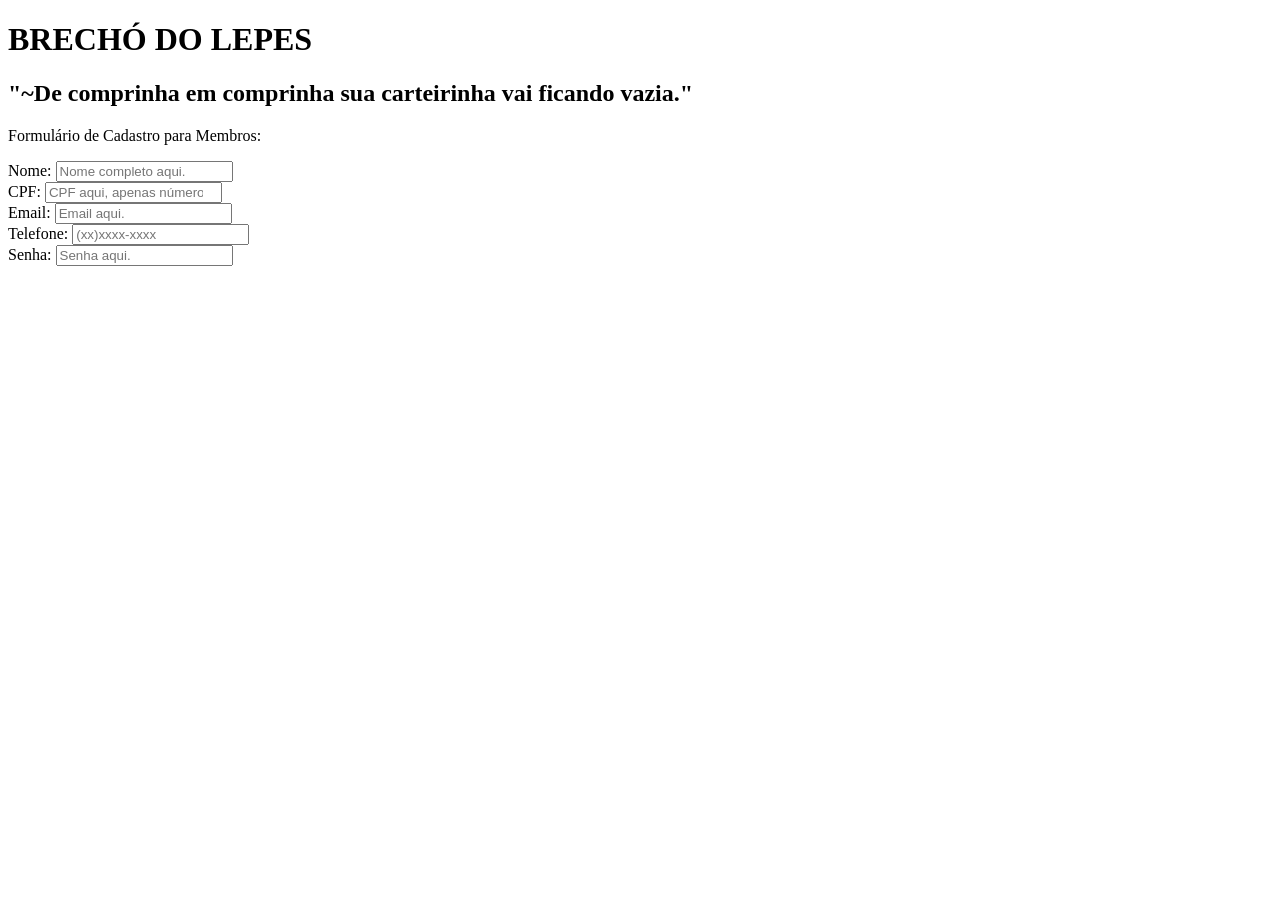
<file: html_sionise/index.html>
<!DOCTYPE html>
<html lang="pt-br">
    <head>
        <meta charset="UTF-8">
        <meta name="viewport" content="width=device-width, initial-scale=1.0">
        <title>brechó do lepes</title>
    </head>
    <body>
        <h1>BRECHÓ DO LEPES</h1>
        <h2>"~De comprinha em comprinha sua carteirinha vai ficando vazia."</h2>
        <p>Formulário de Cadastro para Membros: </p>
        <form>
            <label for="nome">Nome: </label>
            <input type="text" name="nome" id="nome" required placeholder="Nome completo aqui.">
            <br>
            <label for="cpf">CPF: </label>
            <input type="number" name="cpf" id="cpf" required placeholder="CPF aqui, apenas números. Ex: 12345678910">
            <br>
            <label for="email">Email: </label>
            <input type="email" name="email" id="email" required placeholder="Email aqui.">
            <br>
            <label for="telefone">Telefone: </label>
            <input type="tel" name="telefone" id="telefone" required placeholder="(xx)xxxx-xxxx">
            <br>
            <label for="senha">Senha: </label>
            <input type="password" name="senha" id="senha" required placeholder="Senha aqui.">
        </form>
    </body>
</html>
</file>
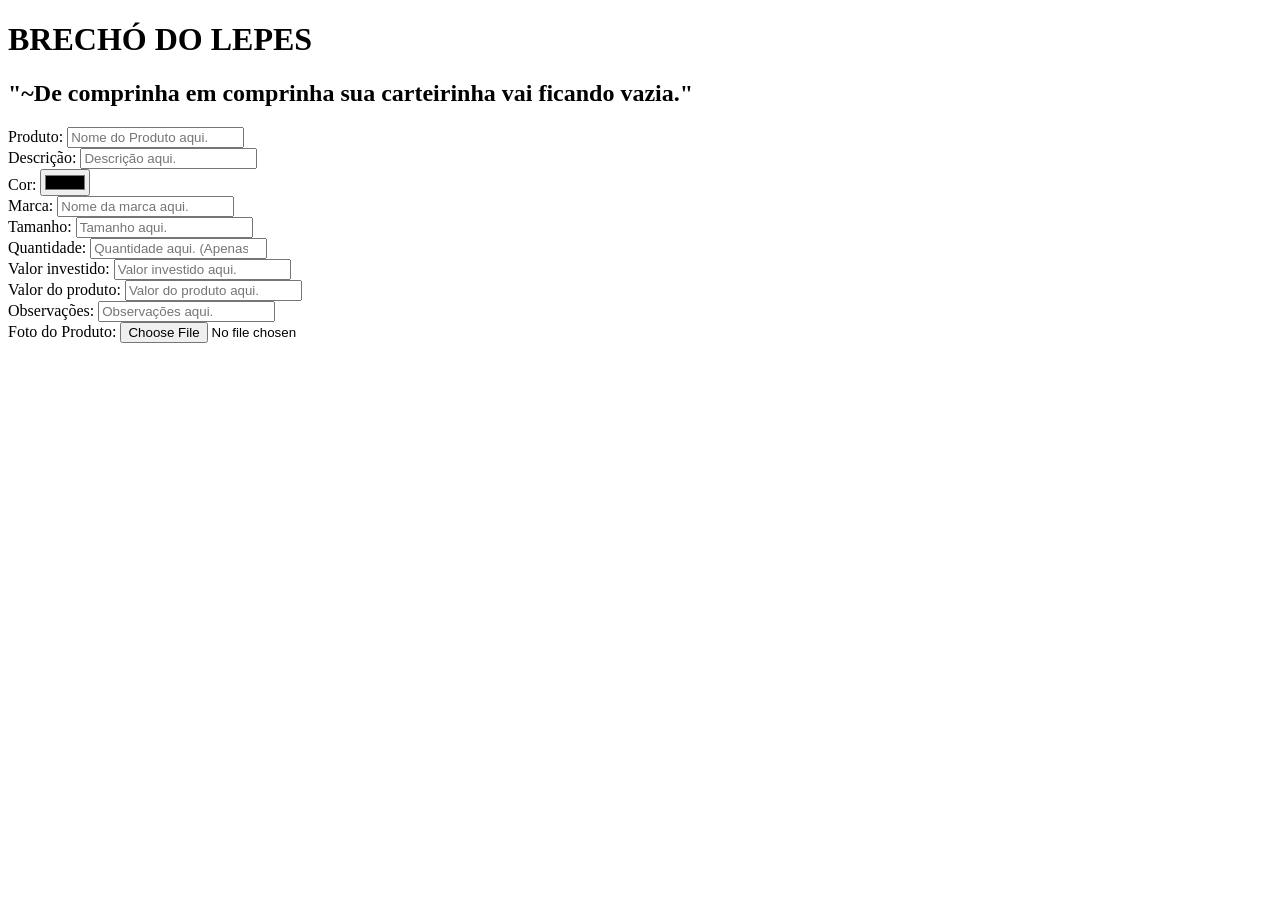
<file: html_sionise/cadastro_produto.html>
<!DOCTYPE html>
<html lang="en">
<head>
    <meta charset="UTF-8">
    <meta name="viewport" content="width=device-width, initial-scale=1.0">
    <title>Brechó do Lepes | Cadastro</title>
</head>
<body>
    <h1>BRECHÓ DO LEPES</h1>
    <h2>"~De comprinha em comprinha sua carteirinha vai ficando vazia."</h2>
    <form>
        <label for="produto">Produto: </label>
        <input type="text" name="produto" id="produto" required placeholder="Nome do Produto aqui.">
        <br>
        <label for="descricao">Descrição: </label>
        <input type="text" name="descricao" id="descricao" required placeholder="Descrição aqui.">
        <br>
        <label for="cor">Cor: </label>
        <input type="color" name="cor" id="cor" required placeholder="Selecione uma cor.">
        <br>
        <label for="marca">Marca: </label>
        <input type="text" name="marca" id="marca" required placeholder="Nome da marca aqui.">
        <br>
        <label for="tamanho">Tamanho: </label>
        <input type="text" name="tamanho" id="tamanho" required placeholder="Tamanho aqui.">
        <br>
        <label for="quantidade">Quantidade: </label>
        <input type="number" name="quantidade" id="quantidade" required placeholder="Quantidade aqui. (Apenas Números)">
        <br>
        <label for="precoinvestido">Valor investido: </label>
        <input type="number" name="precoinvestido" id="precoinvestido" required placeholder="Valor investido aqui.">
        <br>
        <label for="precovenda">Valor do produto: </label>
        <input type="number" name="precovenda" id="precovenda" required placeholder="Valor do produto aqui.">
        <br>
        <label for="observacoes">Observações: </label>
        <input type="text" name="observacoes" id="observacoes" required placeholder="Observações aqui.">
        <br>
        <label for="foto">Foto do Produto: </label>
        <input type="file" name="foto" id="foto" required placeholder="Selecione uma imagem.">
    </form>
</body>
</html>
</file>
